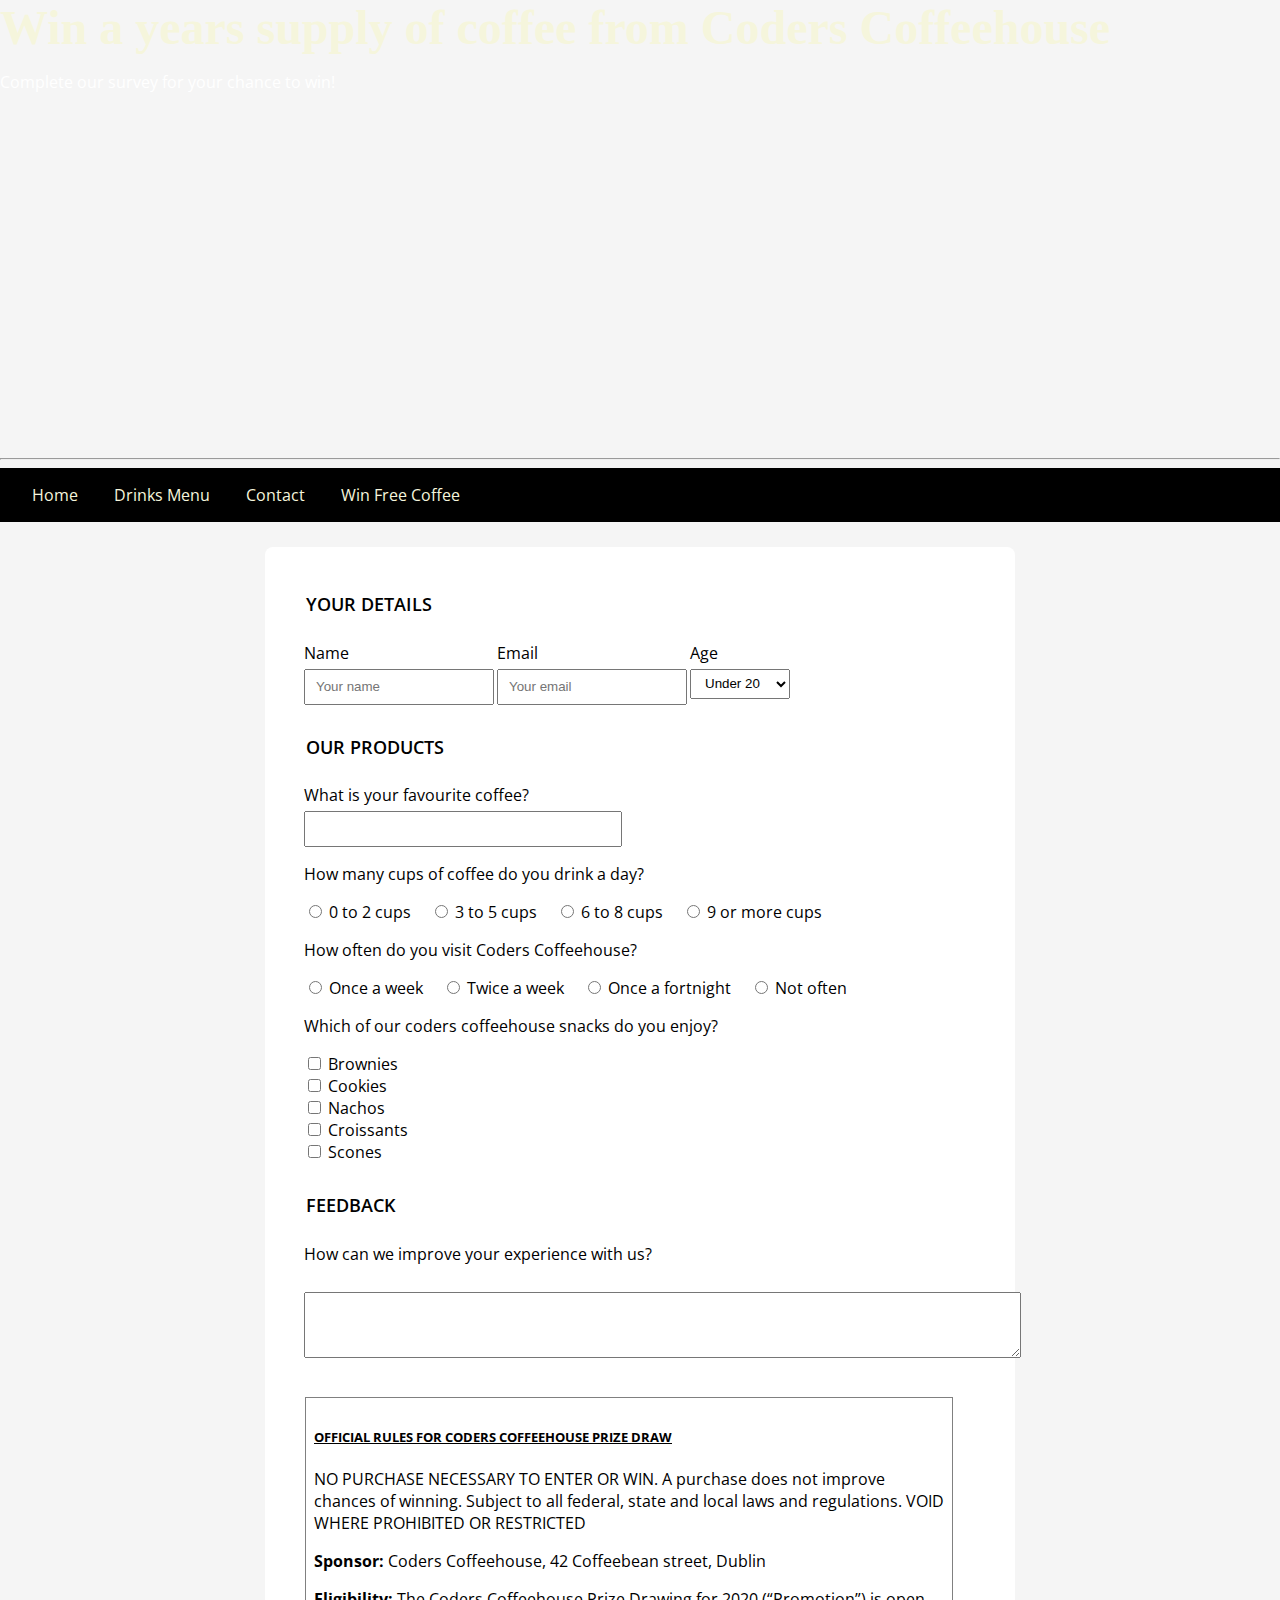
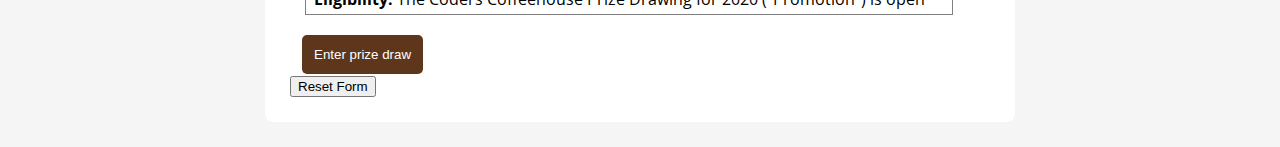
<file: form.html>
<!DOCTYPE html>
<html lang="en-US">

<head>
	<meta charset="UTF-8">
	<meta name="viewport" content="width=device-width, initial-scale=1.0">
	<meta name="description" content="Complete our survey for your chance to win a years supply of coffee from Coders Coffeehouse.">
	<meta name="keywords" content="coffeehouse, coffee, developers cafe, free wifi, dublin">
	<meta name="author" content="Coders Coffeehouse">
	<title>Win a years supply of coffee from Coders Coffeehouse</title>

	<link rel="stylesheet" href="style.css">

</head>

<body>
	<header class="form-page-header page-header">
		<h1>Win a years supply of coffee from Coders Coffeehouse</h1>
		<p>Complete our survey for your chance to win!</p>
	</header>
	
	<hr>
	
	<nav class="black-background">
		<a href="index.html#home" aria-label="Go to the top of the page">Home</a>
		<a href="index.html#drinks" aria-label="Go to drinks menu section">Drinks Menu</a>
		<a href="index.html#contact" aria-label="Go to contact information section">Contact</a>
		<a href="form.html" aria-label="Fill in our survey for your chance to win free coffee">Win Free Coffee</a>
	</nav>
	
	<form action="https://formdump.codeinstitute.net" method="POST">

	<fieldset>
		<legend>Your details</legend>

		<div class="float-left">
			<label for="name-field" class="block-label">Name</label>
			<input id="name-field" type="text" name="full_name" placeholder="Your name" required>
		</div>
		<div class="float-left">
			<label for="email-field" class="block-label">Email</label>
			<input id="email-field" type="email" name="email" placeholder="Your email" required>
		</div>

		<label for="age" class="block-label">Age</label>
		<select id="age" name="age" required>
			<option value="under-20">Under 20</option>
			<option value="20s">20-29</option>
			<option value="30s">30-39</option>
			<option value="40s">40-49</option>
			<option value="50s">50-59</option>
			<option value="60+">60+</option>
		</select>

	</fieldset>

		
		<fieldset>
			<legend>Our products</legend>
			<div>
				<label for="fav-coffee" class="block-label">What is your favourite coffee?</label>
				<input id="fav-coffee" list="coffees" name="fav-coffee" required>
				<datalist id="coffees">
					<option value="Latte">
					<option value="Americano">
					<option value="Cappuccino">
					<option value="Espresso">
					<option value="Flat-white">
				</datalist>
			</div>

			<p>How many cups of coffee do you drink a day?</p>

			<input id="0-2cups-radio" name="cups-a-day" value="0-2cups" type="radio" required>
			<label for="0-2cups-radio">0 to 2 cups</label>

			<input id="3-5cups-radio" name="cups-a-day" value="3-5cups" type="radio" required>
			<label for="3-5cups-radio">3 to 5 cups</label>

			<input id="6-8cups-radio" name="cups-a-day" value="6-8cups" type="radio" required>
			<label for="6-8cups-radio">6 to 8 cups</label>

			<input id="9plus-cups-radio" name="cups-a-day" value="9plus-cups" type="radio" required>
			<label for="9plus-cups-radio">9 or more cups</label>

			<p>How often do you visit Coders Coffeehouse?</p>

			<input id="once-a-week" name="visit-frequency" value="once-a-week" type="radio" required>
			<label for="once-a-week">Once a week</label>

			<input id="twice-a-week" name="visit-frequency" value="twice-a-week" type="radio" required>
			<label for="twice-a-week">Twice a week</label>

			<input id="once-a-fortnight" name="visit-frequency" value="once-a-fortnight" type="radio" required>
			<label for="once-a-fortnight">Once a fortnight</label>

			<input id="not-often" name="visit-frequency" value="not-often" type="radio" required>
			<label for="not-often">Not often</label>

			<p>Which of our coders coffeehouse snacks do you enjoy?</p>
			<div>
				<input type="checkbox" id="brownies-checkbox" name="brownies">
				<label for="brownies-checkbox">Brownies</label>
			</div>
			<div>
				<input type="checkbox" id="cookies-checkbox" name="cookies">
				<label for="cookies-checkbox">Cookies</label>
			</div>
			<div>
				<input type="checkbox" id="nachos-checkbox" name="nachos">
				<label for="nachos-checkbox">Nachos</label>
			</div>
			<div>
				<input type="checkbox" id="croissants-checkbox" name="croissants">
				<label for="croissants-checkbox">Croissants</label>
			</div>
			<div>
				<input type="checkbox" id="scones-checkbox" name="scones">
				<label for="scones-checkbox">Scones</label>
			</div>	
		</fieldset>

		<fieldset>
			<legend>Feedback</legend>
			<label for="feedback" class="block-label">How can we improve your experience with us?</label>
			<br>
			<textarea id="feedback" rows="4" cols="87" name="feedback"></textarea>
		</fieldset>
        <div id="terms">
            <h5 class="underline">OFFICIAL RULES FOR CODERS COFFEEHOUSE PRIZE DRAW</h5>
            <p>NO PURCHASE NECESSARY TO ENTER OR WIN. A purchase does not improve chances
                of winning. Subject to all federal, state and local laws and regulations. VOID WHERE
                PROHIBITED OR RESTRICTED</p>
            <p><span class="bold">Sponsor: </span>Coders Coffeehouse, 42 Coffeebean street, Dublin</p>

            <p><span class="bold">Eligibility: </span>
                The Coders Coffeehouse Prize Drawing for 2020 (“Promotion”) is open to all individuals who (i) are 21
                years of age or older at the
                time of entry, excluding of Sponsor and its
                parents, subsidiaries, affiliated companies and agents, and their immediate families or those
                living in the same household, are not eligible to enter.</p>

            <p><span class="bold">Promotion Period: </span>
                Entrants may participate in the Promotion between 00:01am GMT on
                January 1, 2020 through 23:01AM GMT on December 31, 2020 (“Promotion Period”). Sponsor's
                server is the official clock for this Promotion.
            </p>

            <p><span class="bold">Release: </span>
                BY ENTERING THE PROMOTION, ENTRANTS RELEASE AND HOLD HARMLESS
                SPONSOR AND ITS PARENTS, SUBSIDIARIES, AND AFFILIATED COMPANIES, AND
                EACH OF THEIR DIRECTORS, OFFICERS, EMPLOYEES, REPRESENTATIVES,
                VENDORS, PARTNERS AND AGENTS, FROM ANY AND ALL LIABILITY WHATSOEVER,
                AND WAIVE ANY AND ALL CAUSES OF ACTION, FOR OR RELATED TO ANY CLAIMS,
                COSTS, INJURIES, LOSSES, LIABILITIES, OR DAMAGES OF ANY KIND (INCLUDING,
                WITHOUT LIMITATION, PERSONAL INJURY, DEATH, DAMAGE TO OR DESTRUCTION OF
                PROPERTY, RIGHTS OF PUBLICITY OR PRIVACY, DEFAMATION OR PORTRAYAL IN A
                FALSE LIGHT) ARISING OUT OF OR IN CONNECTION WITH THE PROMOTION OR THE
                ACCEPTANCE, POSSESSION, OR USE OF THE PRIZE, WHETHER UNDER A THEORY OF
                CONTRACT, WARRANTY, TORT (INCLUDING, WITHOUT LIMITATION, NEGLIGENCE,
                WHETHER ACTIVE, PASSIVE, OR IMPUTED), STRICT LIABILITY, PRODUCT LIABILITY,
                CONTRIBUTION, OR ANY OTHER THEORY, TO THE EXTENT PERMITTED BY LAW.
            </p>

            <p><span class="bold">Winner Notification and Acceptance: </span>
                The potential winners will be notified on or about
                January 2nd 2021, via email. Winner may waive the right to receive the prize. The prize is nonassignable
                and non-transferable. Cash will not be awarded in lieu of the prize, but Sponsor
                reserves the right to substitute a prize of equal or greater value due to unavailability. The winner
                is solely responsible for reporting and payment of any federal, state and local taxes and for
                compliance with all laws associated with the use of the prize. The winner may be asked to
                execute and return to Sponsor an affidavit of eligibility and a liability release (except where
                prohibited by law) within fourteen (14) days of attempted notification. Non-compliance within
                that time period or failure to comply with any term or condition of these Official Rules may, at
                the sole discretion of Sponsor, result in a winner's disqualification and the selection of an
                alternate winner. Return of any prize/prize notification as undeliverable will result in
                disqualification and an alternate winner will be selected. All decisions of Sponsor are final and
                binding.
            </p>

            <p><span class="bold">Rules: </span>
                By entering the Promotion, entrant agrees to abide by the terms and conditions of these
                Official Rules, which are final on all matters pertaining to the Promotion, and warrants that
                he/she is eligible to participate in the Promotion. Submission of entry constitutes entrant’s
                consent for Sponsor to use entrant’s email address for purposes of marketing and promotion of
                Sponsor’s products and services.
            </p>
        </div>

		<input type="submit" class="block-label" value="Enter prize draw">
		<input type="reset" value="Reset Form">

	</form>
	
</body>

</html>
</file>
<file: style.css>
@import url('https://fonts.googleapis.com/css?family=Merienda+One|Open+Sans&display=swap');

body {
	font-family: 'Open Sans', Arial, sans-serif;
	margin: 0;
	background-color: whitesmoke;
}

h1,h2,h3 {
	font-family: 'Merienda One', 'Brush Script MT', cursive;
}

h1 {
	font-size: 3rem;
	margin: 0;
}

h2 {
	font-size: xx-large;
}

header {
	color: beige;
}

header > p {
	color: white;
}

header {
	background-color: black;
}

#drinks {
	padding: 1rem 0;
	margin-bottom: 80px;
	background: url('https://codeinstitute.s3-eu-west-1.amazonaws.com/CSSEssentials/coffee-beans.jpg') center center / cover no-repeat fixed;
}

.text-white {
	color: #FFFFFF;
}

.black-background {
    background-color: black;
}

#home {
    background-image: url('https://codeinstitute.s3-eu-west-1.amazonaws.com/CSSEssentials/coffeehouse.jpg');
}

.page-header {
	height: 50vh;
	background: center 75% / cover no-repeat;
}

.form-page-header {
	background-image: url('https://codeinstitute.s3-eu-west-1.amazonaws.com/CSSEssentials/table.jpg')
}

.text-center {
    text-align: center;
}

.text-right {
    text-align: right;
}

strong {
	font-size: 1.3rem;
}

.text-uppercase {
    text-transform: uppercase;
}

.underline {
	text-decoration: underline;
}

nav {
	padding: 1rem;
}

nav > a {
	text-decoration: none;
	color: beige;
	margin: 1rem;
}

nav > a:hover {
	color: silver;
}

li {
    list-style-type: none;
}

.bold {
	font-weight: bold;
}

small {
	font-style: italic;
}

img {
	border-radius: 8px;
	width: 96%;
	margin: 2%;
}

#coffee-box {
	background-color: brown;
    position: relative;
    left: 70px;
    top: -15px;
}

#tea-box {
	background-color: #6f4e37;
	position: relative;
	z-index: 1;
}

#cold-drinks-box {
	background-color: chocolate;
    position: relative;
    right: 70px;
    top: -15px;
}

.vertical-center {
    position: relative;
    top: 50%;
}

.one-third-width-column {
    width: 33.33%;
    display: inline-block;
}

.two-thirds-width-column {
    width: 66.66%;
    display: inline-block;
}

.reasons-box {
	padding: 10px 5px 25px 5px;
	border-radius: 8px;
	width: 100%;
	margin: 2%;
	background-color: chocolate;
    position: relative;
    left: 20%;
    top: 30px;
}

.drinks-box {
	width: 33%;
	margin: 1rem 0;
	display: inline-block;
}

/* padding to allow for fixed footer */
#contact {
    margin-bottom: 50px;
}

.contact-boxes-container {
    width: 66%;
    margin: 0 auto;
}

.contact-box-left {
    width: 250px;
    margin-top: -20px;
	float: left;
}

.contact-box-right {
    width: 250px;
    text-align: right;
    margin-top: -20px;
	float: right;
}

.contact-box-center {
    width: 250px;
    height: 250px;
    margin: 0 auto;
    text-align: center;
}

th,
td {
    border-bottom: 1px solid black;
}

ul {
	padding: 0;
}

#reasons li {
    margin-top: 5%;
}

a:hover {
	text-decoration: none;
	color: chocolate;
}

footer {
	background-color: #6f4e37;
	padding: 1em;
	text-align: center;
    width: 100%;
    position: fixed;
    bottom: 0;
    right: 0;
	z-index: 3;
}

footer > span {
	color: silver;
}

footer > a {
	color: beige;
	text-decoration: none;
	padding: 0 15px;
	font-size: 0.8rem;
}

footer > p {
	color: silver;
}

fieldset {
	border: none;
	margin-top: 20px;
}

input[type=submit] {
	margin-top: 20px;
	margin-left: 0.75rem;
	padding: 0.75rem;
	background-color: #5e361b;
	color: white;
	border: none;
	border-radius: 5px;
}

input[type=text],
input[type=email],
input[list=coffees] {
    height: 30px;
    width: 90%;
    padding-left: 10px;
	margin: 0 auto;
}

/* overrides css above */
input[list=coffees] {
    width: 45%;
}

select {
    height: 30px;
    width: 100px;
    padding-left: 10px;
}

form {
	width: 700px;
	padding: 25px;
	border-radius: 8px;
	margin: 25px auto;
	background-color: white;
}

.block-label {
	display: block;
}

legend {
	font-size: large;
	font-weight: 600;
	text-transform: uppercase;
	margin: 20px 0 10px 0;
}

.float-left {
    float: left;
}

.float-right {
    float: right;
}

label {
    margin: 10px 15px 5px 0;
}

.checkboxes-box div {
    margin-top: 15px;
}

#reasons li {
    margin-top: 5%;
}

#terms {
    height: 200px;
    width: 90%;
    padding: 0.5rem;
    margin: 1.5rem 0 0 15px;
    border: 1px solid grey;
    overflow: scroll;
}

/* map */
#map-wrapper {

    height: 300px;
    margin-bottom: 55px;
}

#map {
    height: 100%;
    width: 100%;
    border: none;
}
.spacer {
  clear: both;
}
</file>
